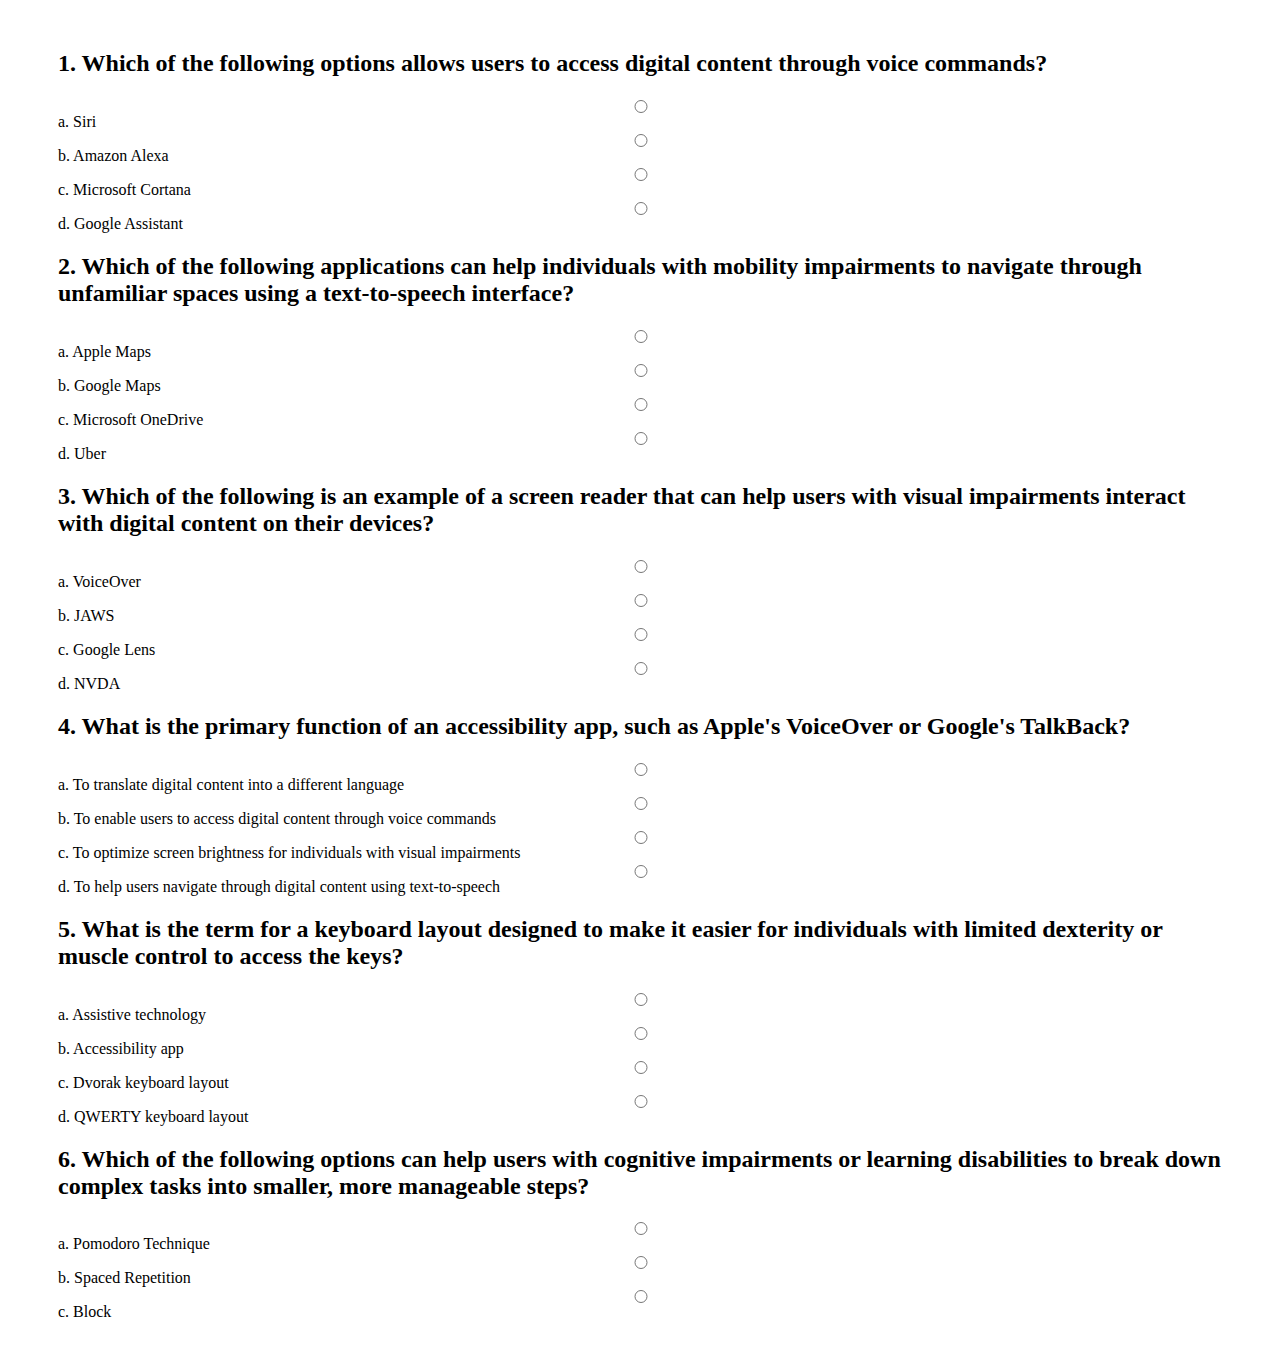
<file: A+.htm>
<!DOCTYPE html>
<html>
<head>
 <style>
    .container {
      margin: 50px;
    }

    .options {
      display: flex;
      flex-direction: column;
      margin-bottom: 20px;
    }

    .option {
      margin-bottom: 10px;
    }

    .result {
      display: none;
      color: red;
    }
 </style>
</head>
<body>
 <div class="container">
    <form id="exam">
      <h2>1. Which of the following options allows users to access digital content through voice commands?</h2>
      <div class="options">
        <input type="radio" name="q1" value="a"> a. Siri
        <input type="radio" name="q1" value="b"> b. Amazon Alexa
        <input type="radio" name="q1" value="c"> c. Microsoft Cortana
        <input type="radio" name="q1" value="d"> d. Google Assistant
      </div>
      <h2>2. Which of the following applications can help individuals with mobility impairments to navigate through unfamiliar spaces using a text-to-speech interface?</h2>
      <div class="options">
        <input type="radio" name="q2" value="a"> a. Apple Maps
        <input type="radio" name="q2" value="b"> b. Google Maps
        <input type="radio" name="q2" value="c"> c. Microsoft OneDrive
        <input type="radio" name="q2" value="d"> d. Uber
      </div>
      <h2>3. Which of the following is an example of a screen reader that can help users with visual impairments interact with digital content on their devices?</h2>
      <div class="options">
        <input type="radio" name="q3" value="a"> a. VoiceOver
        <input type="radio" name="q3" value="b"> b. JAWS
        <input type="radio" name="q3" value="c"> c. Google Lens
        <input type="radio" name="q3" value="d"> d. NVDA
      </div>
      <h2>4. What is the primary function of an accessibility app, such as Apple's VoiceOver or Google's TalkBack?</h2>
      <div class="options">
        <input type="radio" name="q4" value="a"> a. To translate digital content into a different language
        <input type="radio" name="q4" value="b"> b. To enable users to access digital content through voice commands
        <input type="radio" name="q4" value="c"> c. To optimize screen brightness for individuals with visual impairments
        <input type="radio" name="q4" value="d"> d. To help users navigate through digital content using text-to-speech
      </div>
      <h2>5. What is the term for a keyboard layout designed to make it easier for individuals with limited dexterity or muscle control to access the keys?</h2>
      <div class="options">
        <input type="radio" name="q5" value="a"> a. Assistive technology
        <input type="radio" name="q5" value="b"> b. Accessibility app
        <input type="radio" name="q5" value="c"> c. Dvorak keyboard layout
        <input type="radio" name="q5" value="d"> d. QWERTY keyboard layout
      </div>
      <h2>6. Which of the following options can help users with cognitive impairments or learning disabilities to break down complex tasks into smaller, more manageable steps?</h2>
      <div class="options">
        <input type="radio" name="q6" value="a"> a. Pomodoro Technique
        <input type="radio" name="q6" value="b"> b. Spaced Repetition
        <input type="radio" name="q6" value="c"> c. Block
</file>
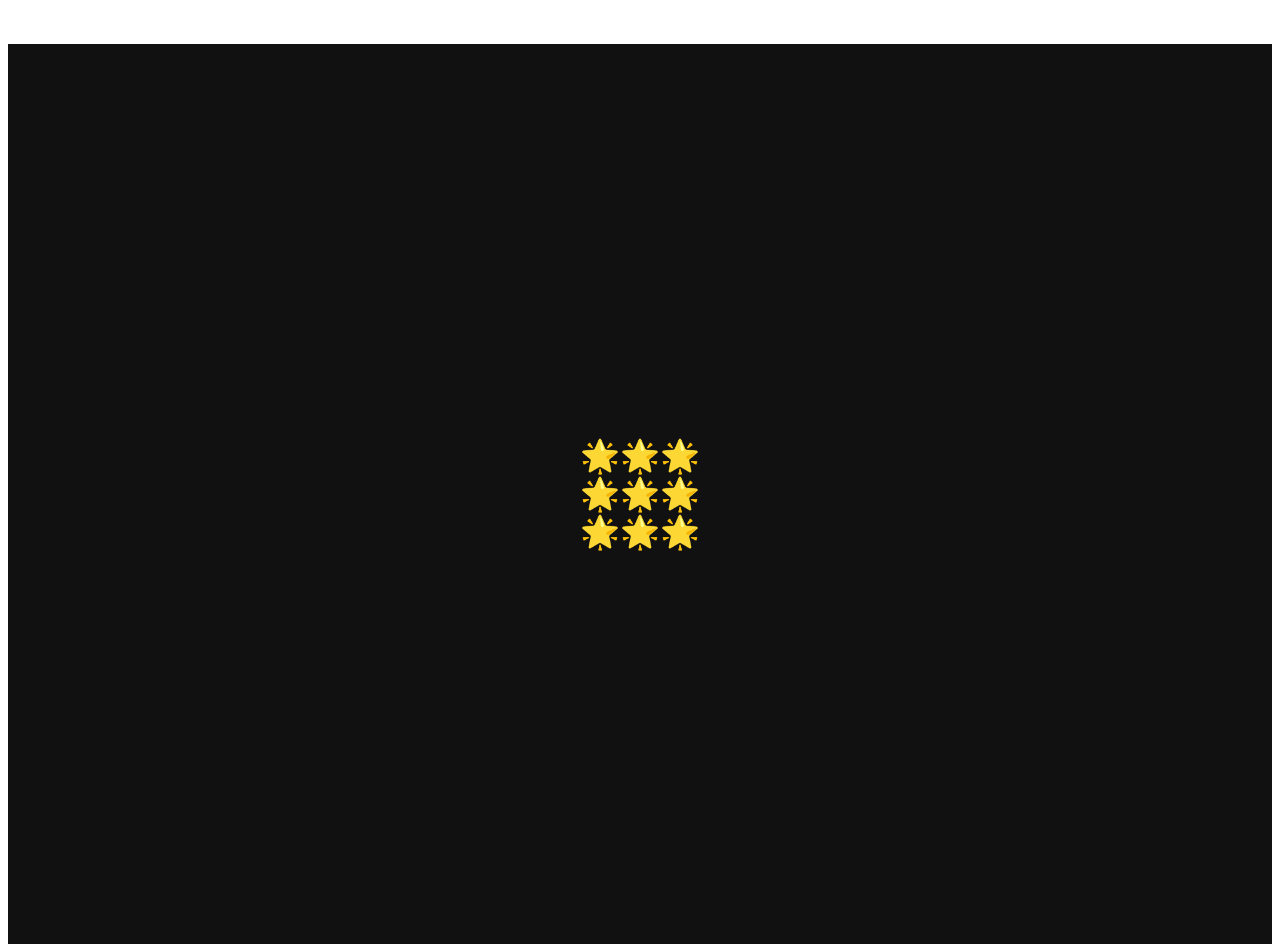
<file: Christmas.htm>
<!DOCTYPE html>
<html lang="en">
<head>
    <meta charset="UTF-8">
    <meta name="viewport" content="width=device-width, initial-scale=1.0">
    <title>Christmas Tree</title>
    <style>
        .glow {
            text-shadow: 0 0 5px #FFF, 0 0 10px #FFF, 0 0 15px #FFF, 0 0 20px #0F0, 0 0 30px #0F0, 0 0 40px #0F0;
        }

        .bubble {
            background-color: #FFF;
            border-radius: 50%;
            width: 10px;
            height: 10px;
            margin: 2px;
            animation: bubble 2s infinite;
        }

        @keyframes bubble {
            0% { transform: translateY(0px); }
            50% { transform: translateY(-20px); }
            100% { transform: translateY(0px); }
        }
    </style>
</head>
<body>
    <header>
        <div class="glow">
            <div class="bubble"></div>
            <div class="bubble"></div>
            <div class="bubble"></div>
        </div>
    </header>

    <div style="display: flex; justify-content: center; align-items: center; height: 100vh; background-color: #111;">
        <div style="color: #0F0; font-size: 32px;">
            <div>&#127775;&#127775;&#127775;</div>
            <div>&#127775;&#127775;&#127775;</div>
            <div>&#127775;&#127775;&#127775;</div>
        </div>
    </div>
</body>
</html>
</file>
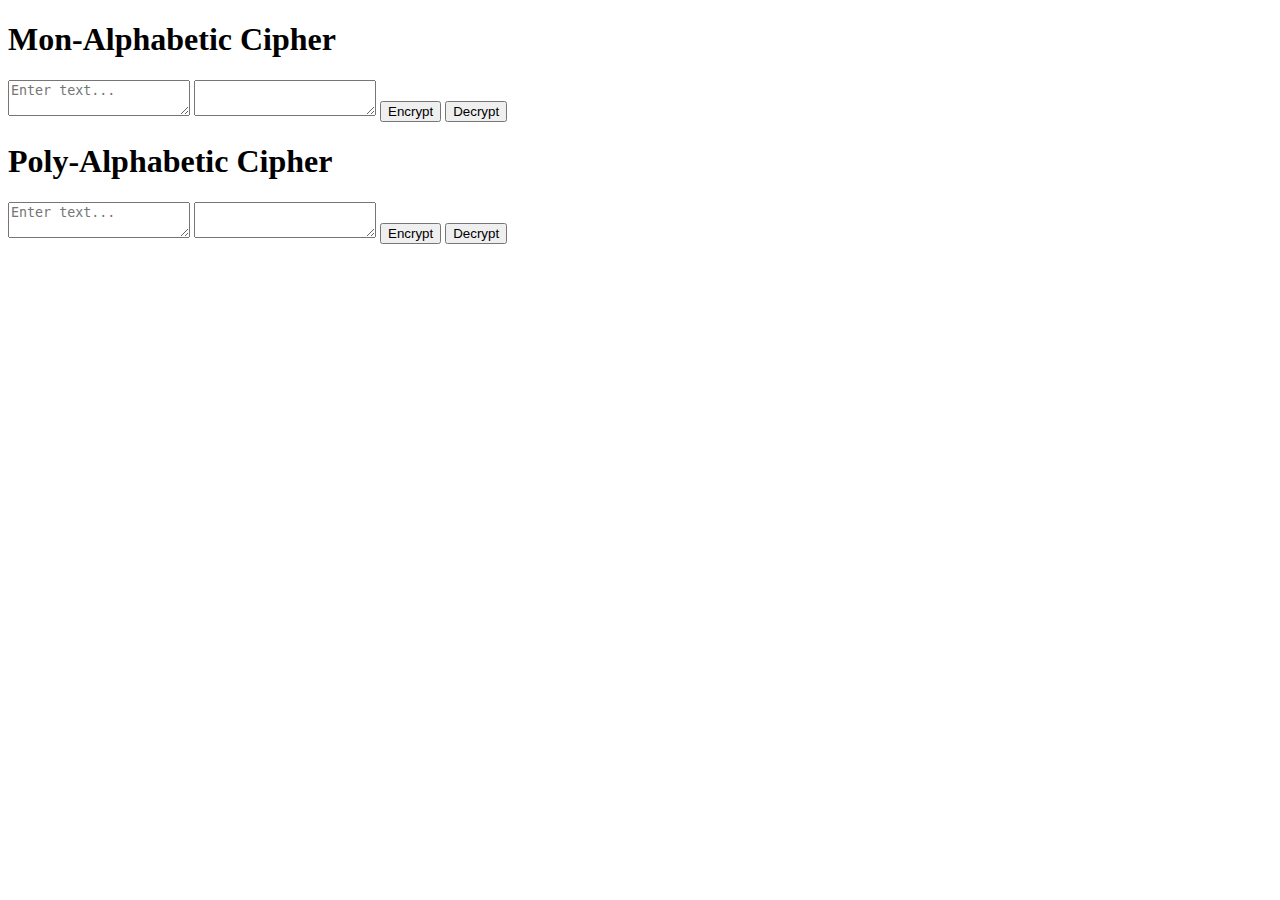
<file: Encrytion.htm>
<!DOCTYPE html>
<html lang="en">
<head>
    <meta charset="UTF-8">
    <meta name="viewport" content="width=device-width, initial-scale=1.0">
    <title>Cipher Tools</title>
</head>
<body>
    <h1>Mon-Alphabetic Cipher</h1>
    <textarea id="monAlphInput" placeholder="Enter text..."></textarea>
    <textarea id="monAlphOutput" readonly></textarea>
    <button onclick="monAlphEncrypt()">Encrypt</button>
    <button onclick="monAlphDecrypt()">Decrypt</button>
    <br>
    <h1>Poly-Alphabetic Cipher</h1>
    <textarea id="polyAlphInput" placeholder="Enter text..."></textarea>
    <textarea id="polyAlphOutput" readonly></textarea>
    <button onclick="polyAlphEncrypt()">Encrypt</button>
    <button onclick="polyAlphDecrypt()">Decrypt</button>
    <script src="app.js"></script>
    <br>
    <br>
</body>
</html>
</file>
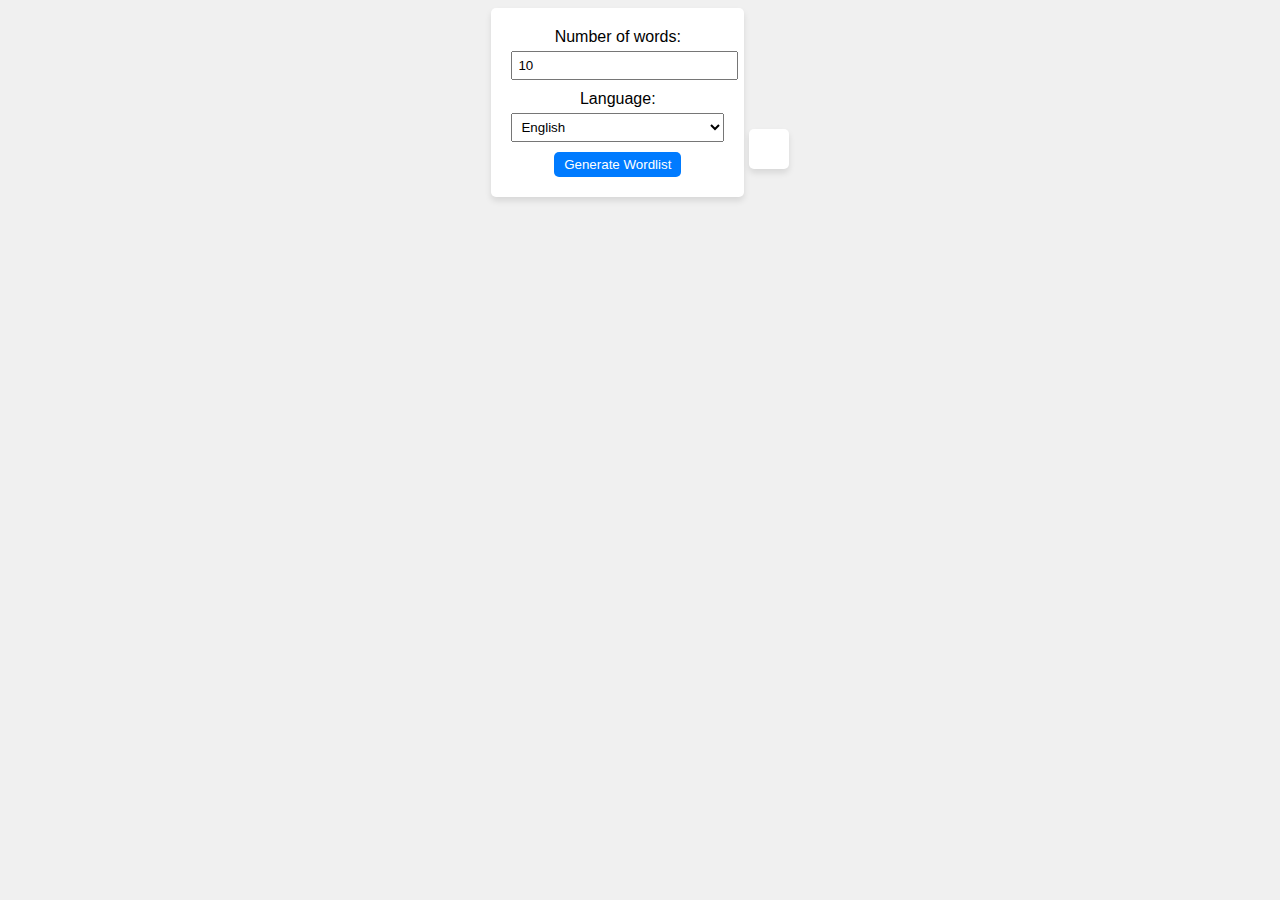
<file: h.htm>
<!DOCTYPE html>
<html lang="en">
<head>
    <meta charset="UTF-8">
    <meta name="viewport" content="width=device-width, initial-scale=1.0">
    <title>Word Shuffler</title>
    <style>
        body {
            font-family: Arial, sans-serif;
            text-align: center;
            background-color: #f0f0f0;
        }

        #wordlist {
            display: inline-block;
            background-color: white;
            padding: 20px;
            border-radius: 5px;
            box-shadow: 0 4px 6px rgba(0, 0, 0, 0.1);
        }

        #wordlist ul {
            list-style-type: none;
            padding: 0;
        }

        #wordlist li {
            padding: 5px 0;
        }

        #wordlistForm {
            display: inline-block;
            padding: 20px;
            background-color: white;
            border-radius: 5px;
            box-shadow: 0 4px 6px rgba(0, 0, 0, 0.1);
        }

        #wordlistForm label {
            display: block;
            margin-bottom: 5px;
        }

        #wordlistForm input[type="number"] {
            width: 100%;
            padding: 5px;
            margin-bottom: 10px;
        }

        #wordlistForm select {
            width: 100%;
            padding: 5px;
            margin-bottom: 10px;
        }

        #wordlistForm button {
            background-color: #007BFF;
            color: white;
            padding: 5px 10px;
            border: none;
            border-radius: 5px;
            cursor: pointer;
        }

        #wordlistForm button:hover {
            background-color: #0056b3;
        }
    </style>
</head>
<body>
    <form id="wordlistForm">
        <label for="numWords">Number of words:</label>
        <input type="number" id="numWords" name="numWords" min="1" max="25" value="10">
        <label for="language">Language:</label>
        <select id="language" name="language">
            <option value="en">English</option>
            <option value="es">Spanish</option>
            <option value="nl">Dutch</option>
            <option value="de">German</option>
            <option value="fr">French</option>
        </select>
        <button type="submit">Generate Wordlist</button>
    </form>
    <div id="wordlist"></div>

    <script>
        //function to shuffle the array
        function shuffleArray(array) {
            for (let i = array.length - 1; i > 0; i--) {
                const j = Math.floor(Math.random() * (i + 1));
                [array[i], array[j]] = [array[j], array[i]];
            }
        }

        //function to generate the wordlist
        function generateWordlist(numWords, language) {
            //fetch wordlist from server based on the selected language
            //you need to create an endpoint on your server that handles this
            //this is just a placeholder function
            const wordlist = ['apple', 'banana', 'cherry', 'date', 'fig', 'grape', 'kiwi', 'lemon', 'mango', 'nectarine', 'orange', 'pineapple', 'quince', 'raspberry', 'strawberry', 'tomato', 'ugli fruit', 'victoria pineapple', 'watermelon'];
            let selectedWords = [];

            if (numWords <= wordlist.length) {
                selectedWords = wordlist.slice(0, numWords);
            } else {
                alert('Sorry, there are only ' + wordlist
</file>
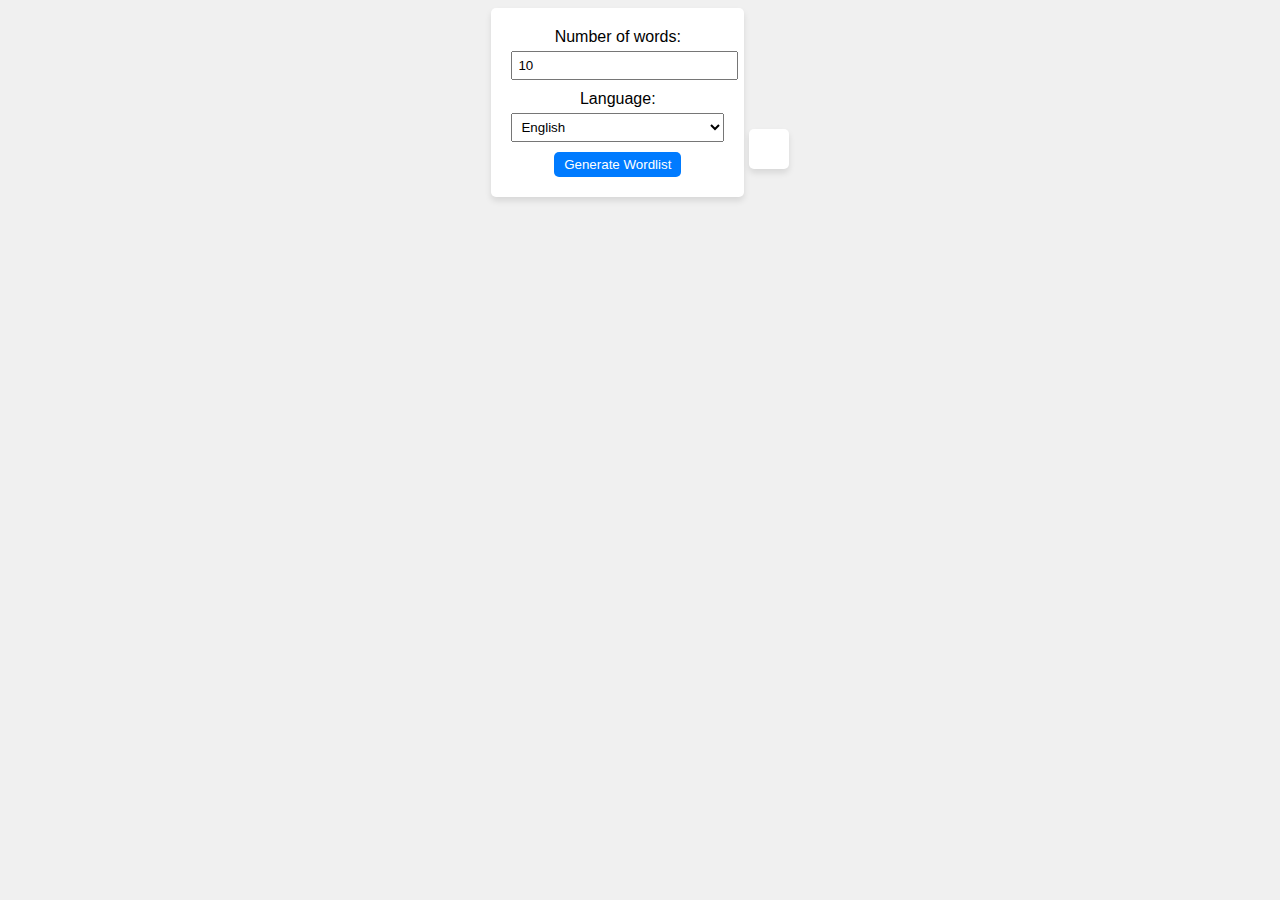
<file: h.html>
<!DOCTYPE html>
<html lang="en">
<head>
    <meta charset="UTF-8">
    <meta name="viewport" content="width=device-width, initial-scale=1.0">
    <title>Word Shuffler</title>
    <style>
        body {
            font-family: Arial, sans-serif;
            text-align: center;
            background-color: #f0f0f0;
        }

        #wordlist {
            display: inline-block;
            background-color: white;
            padding: 20px;
            border-radius: 5px;
            box-shadow: 0 4px 6px rgba(0, 0, 0, 0.1);
        }

        #wordlist ul {
            list-style-type: none;
            padding: 0;
        }

        #wordlist li {
            padding: 5px 0;
        }

        #wordlistForm {
            display: inline-block;
            padding: 20px;
            background-color: white;
            border-radius: 5px;
            box-shadow: 0 4px 6px rgba(0, 0, 0, 0.1);
        }

        #wordlistForm label {
            display: block;
            margin-bottom: 5px;
        }

        #wordlistForm input[type="number"] {
            width: 100%;
            padding: 5px;
            margin-bottom: 10px;
        }

        #wordlistForm select {
            width: 100%;
            padding: 5px;
            margin-bottom: 10px;
        }

        #wordlistForm button {
            background-color: #007BFF;
            color: white;
            padding: 5px 10px;
            border: none;
            border-radius: 5px;
            cursor: pointer;
        }

        #wordlistForm button:hover {
            background-color: #0056b3;
        }
    </style>
</head>
<body>
    <form id="wordlistForm">
        <label for="numWords">Number of words:</label>
        <input type="number" id="numWords" name="numWords" min="1" max="25" value="10">
        <label for="language">Language:</label>
        <select id="language" name="language">
            <option value="en">English</option>
            <option value="es">Spanish</option>
            <option value="nl">Dutch</option>
            <option value="de">German</option>
            <option value="fr">French</option>
        </select>
        <button type="submit">Generate Wordlist</button>
    </form>
    <div id="wordlist"></div>

    <script>
        //function to shuffle the array
        function shuffleArray(array) {
            for (let i = array.length - 1; i > 0; i--) {
                const j = Math.floor(Math.random() * (i + 1));
                [array[i], array[j]] = [array[j], array[i]];
            }
        }

        //function to generate the wordlist
        function generateWordlist(numWords, language) {
            //fetch wordlist from server based on the selected language
            //you need to create an endpoint on your server that handles this
            //this is just a placeholder function
            const wordlist = ['apple', 'banana', 'cherry', 'date', 'fig', 'grape', 'kiwi', 'lemon', 'mango', 'nectarine', 'orange', 'pineapple', 'quince', 'raspberry', 'strawberry', 'tomato', 'ugli fruit', 'victoria pineapple', 'watermelon'];
            let selectedWords = [];

            if (numWords <= wordlist.length) {
                selectedWords = wordlist.slice(0, numWords);
            } else {
                alert('Sorry, there are only ' + wordlist
</file>
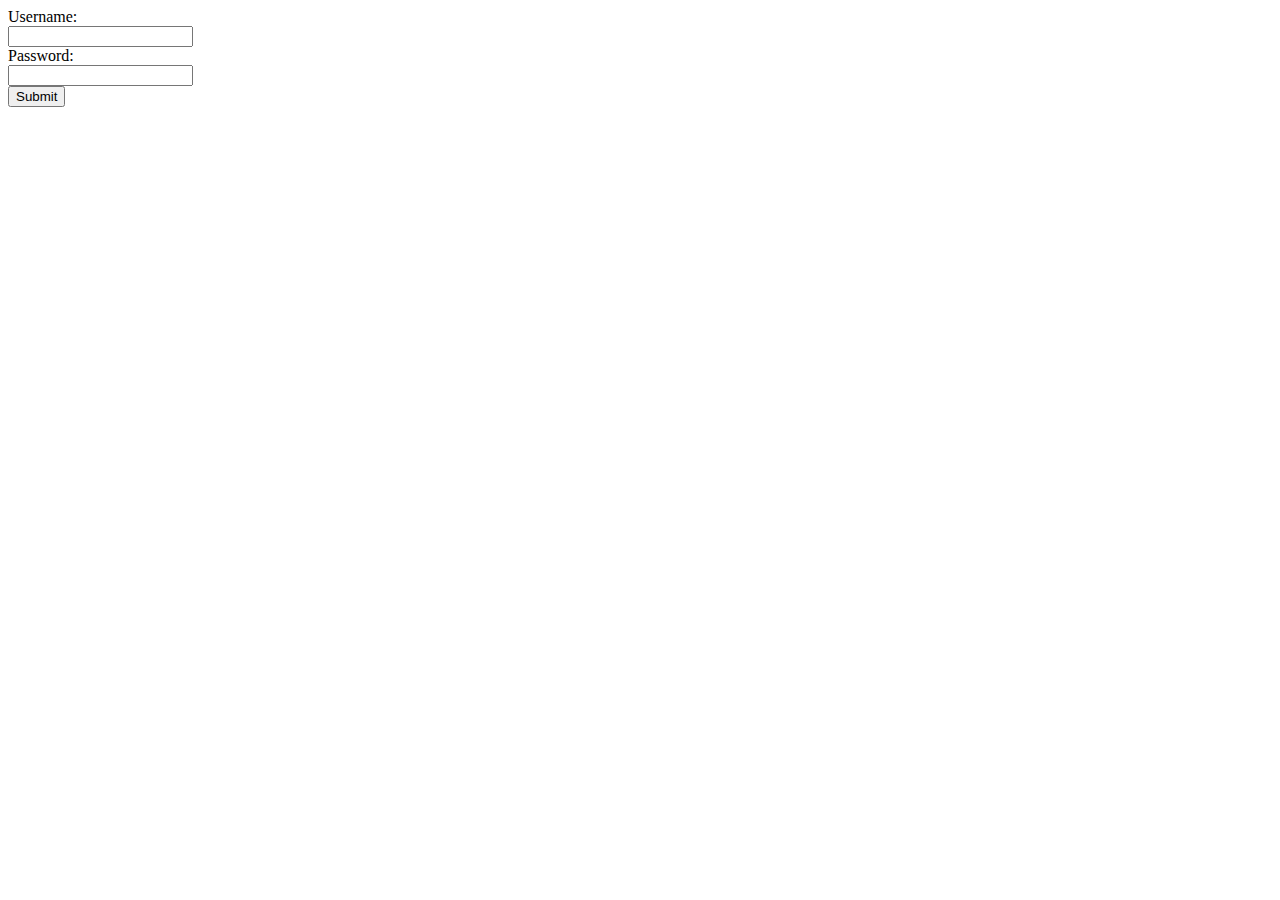
<file: HoneyPot.htm>
<!DOCTYPE html>
<html>
<head>
<style>
 #honeypot {
    display: none;
 }
</style>
<script>
 function checkHoneypot() {
    var honeypot = document.getElementById("honeypot");
    if (honeypot.value !== "") {
      alert("Sorry, it looks like you're a bot!");
    }
 }
</script>
</head>
<body>
 <form action="">
    <label for="username">Username:</label><br>
    <input type="text" id="username" name="username"><br>
    <label for="password">Password:</label><br>
    <input type="password" id="password" name="password"><br>
    <input type="text" id="honeypot" name="honeypot">
    <input type="submit" value="Submit" onclick="checkHoneypot()">
 </form>
</body>
</html>
</file>
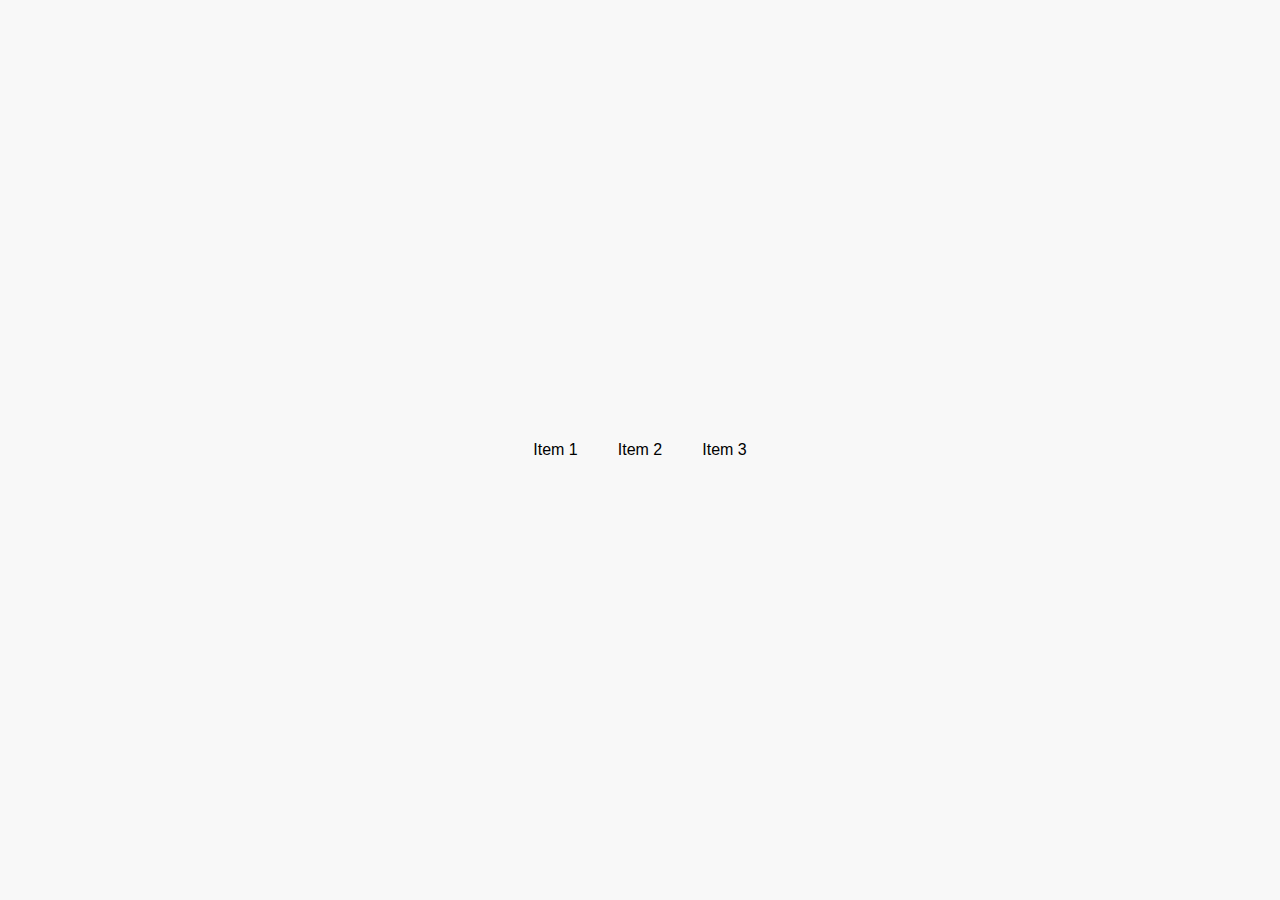
<file: k.htm>
<!DOCTYPE html>
<html>
<head>
 <link rel="stylesheet" type="text/css" href="k.css">
</head>
<body>
 <div class="menu">
    <div class="item">Item 1</div>
    <div class="item">Item 2</div>
    <div class="item">Item 3</div>
 </div>

 <script src="script.js"></script>
</body>
</html>
</file>
<file: k.css>
body {
    margin: 0;
    padding: 0;
    font-family: Arial, sans-serif;
   }
   
   .menu {
    display: flex;
    justify-content: center;
    align-items: center;
    height: 100vh;
    background-color: #f8f8f8;
   }
   
   .item {
    padding: 20px;
    cursor: pointer;
    transition: all 0.3s ease;
   }
   
   .item:hover {
    color: #000;
    background-color: #e8e8e8;
   }
</file>
